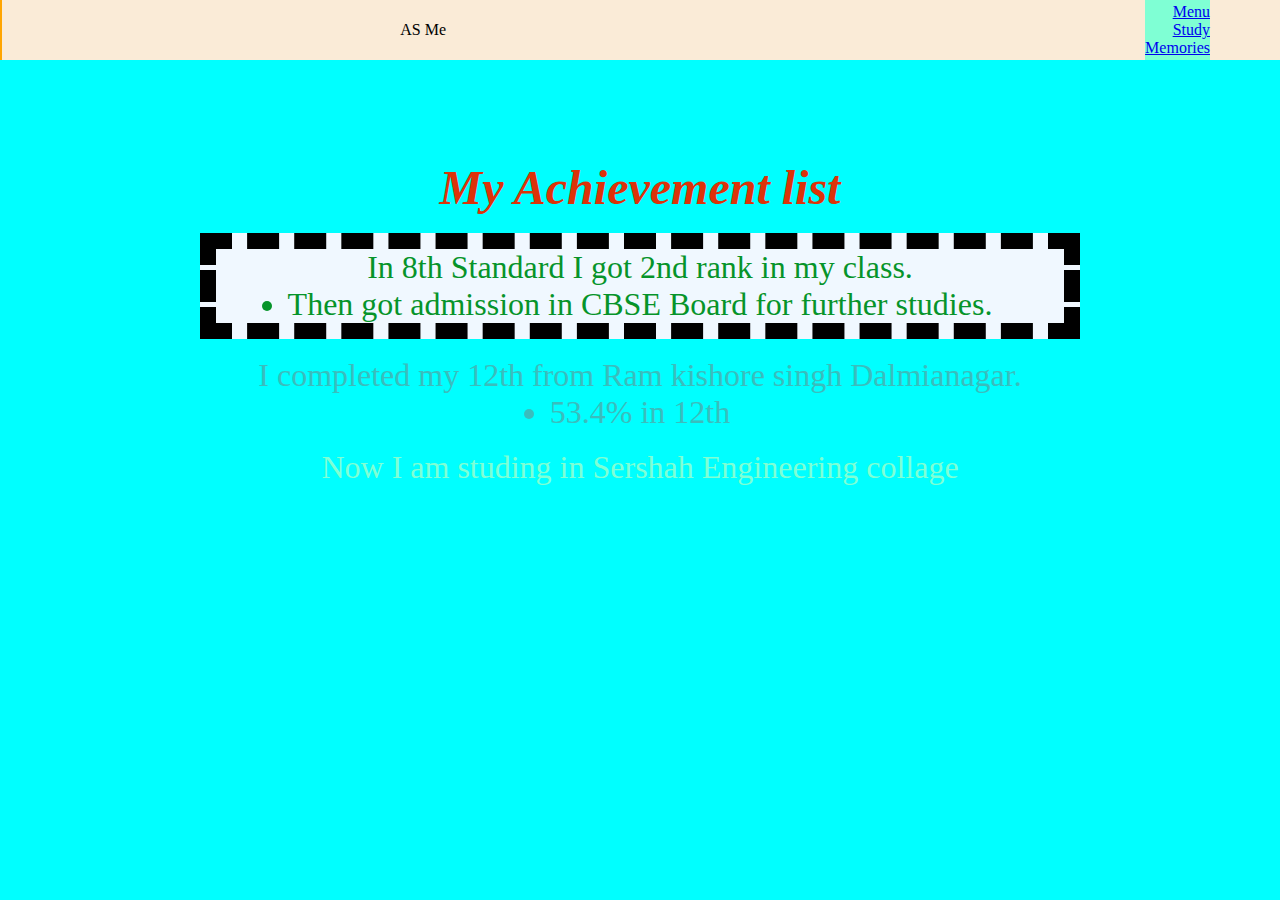
<file: achivement.html>
<!DOCTYPE html>
<html lang="en">
<head>
    <meta charset="UTF-8">
    <meta name="viewport" content="width=device-width, initial-scale=1.0">
    <title>Achievement MD Raiyan</title>
    <link rel="stylesheet" href="achievement.css">
    <style>

    </style>
</head>
<body>
    <header>
        <div class="head">
            Achievement of MD Raiyan
        </div>
        <br><br>
    </div>
    <div class="logo"> AS Me </div>
    
        <div class="left">
        <div class="2"><a href="index.html">Menu</a></div>
        <div class="3"><a href="study.html">Study </a></div>
        <div class="4"><a href="memories.html">Memories</a></div>
    
    </header>
    <main>
        <h2 class="main1">My  Achievement list</h2>
       
       <br> <div class="tenth">In 8th Standard I got 2nd rank in my class.
            <li>Then got admission in CBSE Board for further studies.</li>
        </div>
        <br>
        <div class="twelth">
            <p> I completed my 12th from Ram kishore singh Dalmianagar. </p>
        
        <li>53.4% in 12th</li></div>
        <br>
        <div class="collage">Now I am studing in Sershah Engineering collage </div>
         
    </main>
    <br><br>
</body>
</html>
</file>
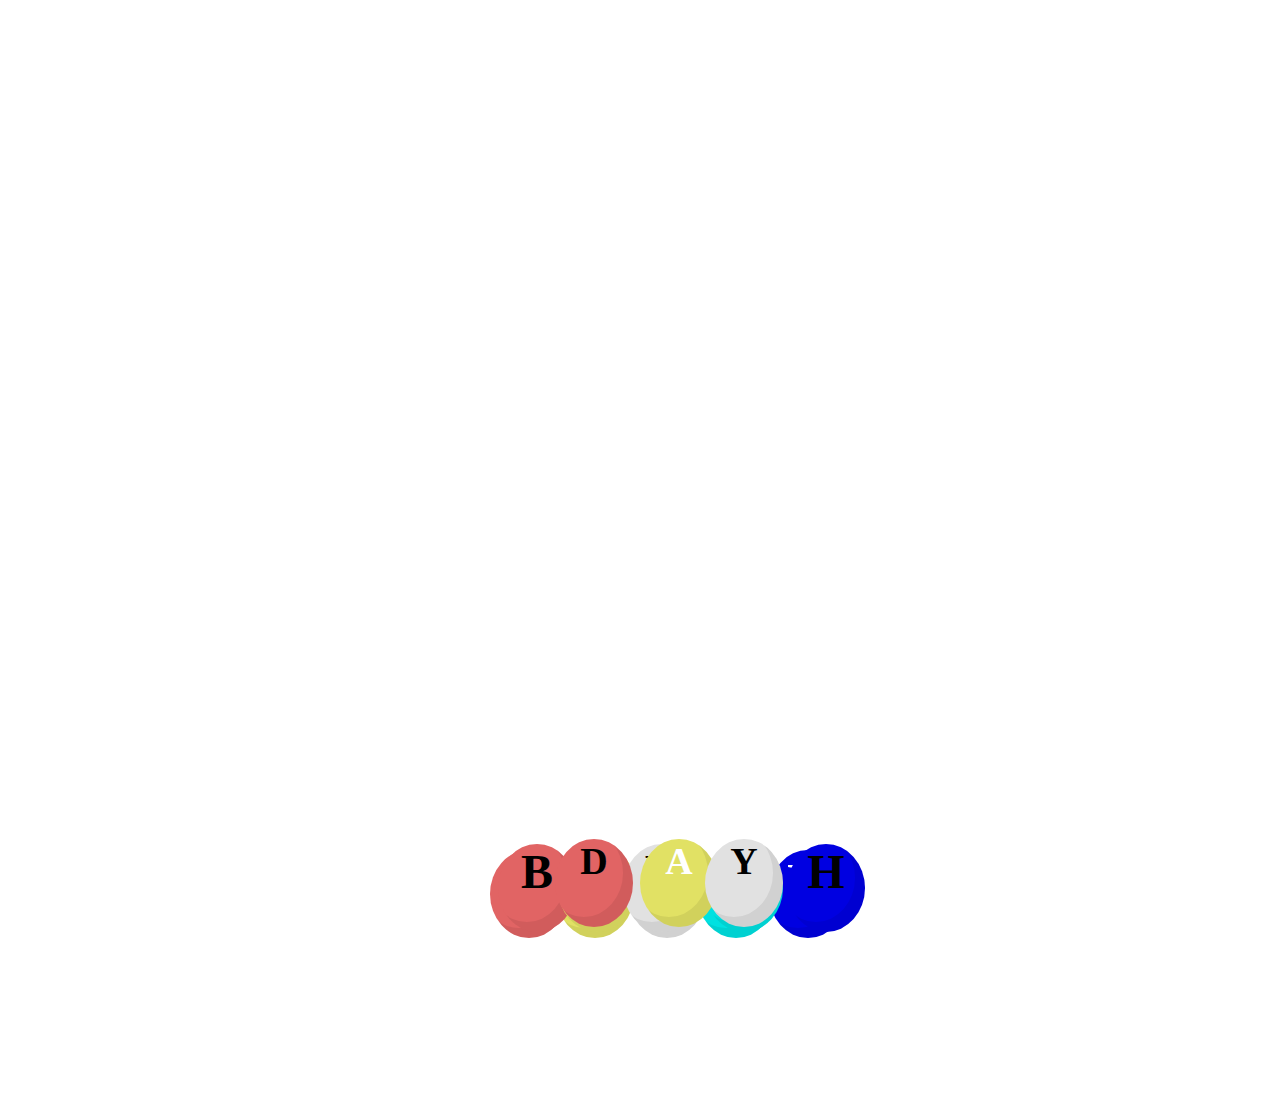
<file: inex.html>
<!DOCTYPE html>
<html lang="en">
<head>
    <meta charset="UTF-8">
    <meta name="viewport" content="width=div, initial-scale=1.0">
    <title>Birhtday</title>
    <STyle>
        body {
            margin: 50px;
        text-align: center;
        background-size: cover;
        background-position: center;
         background-image:  url(https://i.ibb.co/qmDSRDX/A-happy-coup-4f6510ae-dd28-4dbb-9587-cd0cf560ba9e.png);
        height: 100vh;
        width: 100%;
        overflow: hidden;
    }
    .balloon_container{
        position: relative;
      bottom: -800px;
      margin-right: 100px;
    }
    .balloon{
        display: inline-block;
        width: 78px;
       height: 88px;
       border-radius: 80%;
       position: relative;
       box-shadow: inset -10px -10px rgba(0, 0, 0, 0.07);
       transition: transform 0.5s ease;
       z-index: 10;
       transform-origin: bottom center;
       color: white;
       font-weight: bold;
       font-family: cursiVe;  
    }
    .balloon1{
     animation: balloons1 forwards;
     font-size: 58PX;

    }
    .balloon2{
     animation: balloons2 forwards;
     font-size: 48PX;
     top: -94px;
    }
    .balloon3{
     animation: balloons3 forwards;
     font-size: 38px;
     bottom: 187px;
    }
    @keyframes balloons1{
    0%{ transform:translateY(10vh) rotate3d(1,1,1,90deg);opacity: 1; }
    10%{ transform:translateY(-10vh) rotate3d(1,1,1,180deg);opacity: 1; }
    100%{ transform:translateY(-800px) rotate3d(1,1,1,360deg);opacity: 1;}
} 
@keyframes balloons2{
    0%{ transform:translateY(10vh) rotate3d(1,1,1,360deg);opacity: 1; }
    10%{ transform:translateY(-10vh) rotate3d(1,1,1,180deg);opacity: 1; }
    100%{ transform:translateY(-700px) rotate3d(1,1,1,0deg);opacity: 1;}
} 
@keyframes balloons3{
    0%{ transform:translateY(10vh) rotate3d(1,1,1,90deg);opacity: 1; }
    10%{ transform:translateY(-10vh) rotate3d(1,1,1,180deg);opacity: 1; }
    100%{ transform:translateY(-600px) rotate3d(1,1,1,0deg);opacity: 1;}
} 
.balloon1:nth-child(1){background: rgba(225, 100, 100); animation-duration:3.0s;left: 53px; }
.balloon1:nth-child(1){ ::before{color: rgba(225, 100, 100); }}
.balloon1:nth-child(2){background: rgba(225, 225, 100); animation-duration:4.1s;left: 37px; }
.balloon1:nth-child(2){ ::before{color: rgba(225, 225, 100); }}
.balloon1:nth-child(3){background-color: rgba(225, 225, 225); animation-duration:5.2s;left: 27px; color: black; }
.balloon1:nth-child(3){ ::before { color: rgba(225, 225, 225,);}}
.balloon1:nth-child(4){background: rgba(0, 225, 225); animation-duration:6.3s;left: 14px; }
.balloon1:nth-child(4){::before { color: rgba(0, 225, 225)}  }  
.balloon1:nth-child(5){background: rgba(0, 0, 225); animation-duration:4.4s;left: 4px; }
.balloon1:nth-child(5){::before { color: rgba(0, 0, 225)}  }  
 
.balloon2:nth-child(1){background-color: rgba(225, 100, 100); animation-duration:3.0s;left: 61px; color: black; }
.balloon2:nth-child(1){::before { color: rgba(225,100, 100);} }
.balloon2:nth-child(2){background: rgba(225, 225, 100 ); animation-duration:6.3s;left: 39px; }
.balloon2:nth-child(2){::before { color: rgba(225, 225, 100)}  }  
.balloon2:nth-child(3){background: rgba(225, 225, 225); animation-duration:5.2s;left: 22px; color: black; }
.balloon2:nth-child(3){::before{ color: rgba(225, 225, 225)}  }  
.balloon2:nth-child(4){background: rgba(0, 225, 225); animation-duration:5.2s;left: 22px; color: black; }
.balloon2:nth-child(4){::before { color: rgba(0, 225, 225)}  }  
.balloon2:nth-child(5){background: rgba(0, 0, 225); animation-duration:5.2s;left: 22px; color: black; }
.balloon2:nth-child(5){::before { color: rgba(0, 0, 225)}  }  

.balloon3:nth-child(1){background-color: rgba(225, 100, 100); animation-duration:6.0s;left: 36px; color: black; }
.balloon3:nth-child(1){::before { color: rgba(225,100, 100);} }
.balloon3:nth-child(2){background: rgba(225, 225, 100 ); animation-duration:6.3s;left: 39px; }
.balloon3:nth-child(2){::before { color: rgba(225, 225, 100)}  }  
.balloon3:nth-child(3){background: rgba(225, 225, 225); animation-duration:5.2s;left: 22px; color: black; }
.balloon3:nth-child(3){::before { color: rgba(225, 225, 225)}  }  










</STyle>
</head>
<body>
    <div class="balloon_container">
     <div class="balloon balloon1">H</div>  
     <div class="balloon balloon1">A</div>
     <div class="balloon balloon1">P</div>
     <div class="balloon balloon1">P</div> 
     <div class="balloon balloon1">Y</div>
    </div>
    <div class="balloon_container">
        <div class="balloon balloon2">B</div>  
        <div class="balloon balloon2">I</div>
        <div class="balloon balloon2">R</div> 
        <div class="balloon balloon2">T</div>
        <div class="balloon balloon2">H</div>
    </div>
    <div class="balloon_container">
        <div class="balloon balloon3">D</div>  
        <div class="balloon balloon3">A</div>
        <div class="balloon balloon3">Y</div>
    </div>
</body>
</html>
</file>
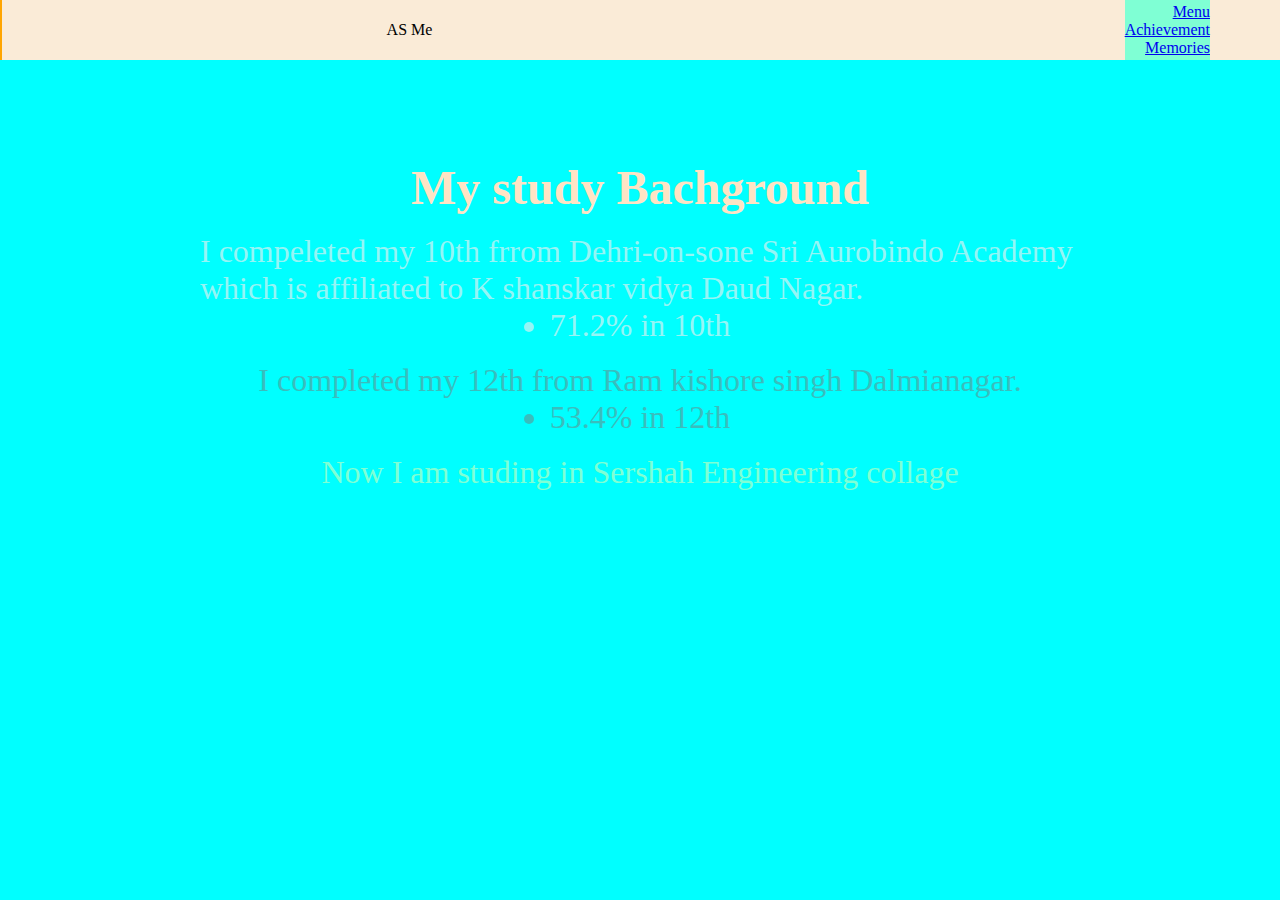
<file: study.html>
<!DOCTYPE html>
<html lang="en">
<head>
    <meta charset="UTF-8">
    <meta name="viewport" content="width=device-width, initial-scale=1.0">
    <title>Study details of MD Raiyan</title>
    <link rel="stylesheet" href="study.css">
    <style>

    </style>
</head>
<body>
    <header>
        <div class="head">
            Study Details of MD Raiyan
        </div>
        <br><br>
    </div>
    <div class="logo"> AS Me </div>
    
        <div class="left">
        <div class="2"><a href="index.html">Menu</a></div>
        <div class="3"><a href="achivement.html">Achievement</a></div>
        <div class="4"><a href="memories.html">Memories</a></div>
    
    </header>
    <main>
        <h2 class="main1">My study Bachground</h2>
       
       <br> <div class="tenth">I compeleted my  10th frrom Dehri-on-sone Sri Aurobindo Academy which is affiliated to K shanskar vidya Daud Nagar.
            <li>71.2% in 10th</li>
        </div>
        <br>
        <div class="twelth">
            <p> I completed my 12th from Ram kishore singh Dalmianagar. </p>
        
        <li>53.4% in 12th</li></div>
        <br>
        <div class="collage">Now I am studing in Sershah Engineering collage </div>
         
    </main>
    <br><br>
</body>
</html>
</file>
<file: achievement.css>
body{
    background-color: aqua;
    background-image: url(https://i.ibb.co/DQbbtnT/bgachievement.jpg);
   
}
*{
    margin: 0;
    padding: 0;
    

}
html,body{
    width: 100%;
    height: 100%;}
.head{
    background-color: rgb(213, 159, 159);
    display: flex;
    align-items: center;
     height: 60px;
     background-color: rgb(224, 224, 92);  
        border-right:.15rem solid orange;
        width: 0;
        font-size: 3rem;
        white-space: nowrap;

        overflow: hidden;
        animation: main 5s steps(50 ,end ) infinite forwards;
     
}
    
  
header{
    display: flex;
    background-color: antiquewhite;
    display: flex;
   justify-content: space-between;
}
.left{
    background-color: aquamarine;
    display: flex;
    justify-content: center;
    align-items: flex-end;
    font-size: 1rem;
    flex-direction: column;
    margin-right: 70px;

}
main{
    display: flex;
    flex-direction: column;
    
    margin-top: 100px;
    margin-left: 100px;
    margin-right: 100px;
    height: 250px;
   
    background-position: center;
   
}
.logo{
   display: flex;
   align-items: center;
   margin-right: 600px;
   margin-left: 200px;

}
@keyframes main{
    0%{
        width: 0;
    }
    50%{
        width: 100%;}
}
.main1{
    display: flex;
    color: rgb(220, 51, 9);
    align-items: center;
    justify-content: center;
    font-style: oblique;
    margin-left: 200px;
    margin-right: 200px;
    font-size: 3rem;
   
}
.tenth{
    display: flex;
    color: rgb(6, 148, 42);
    font-style: oblique;
    background-color: aliceblue;
    
    border: 1rem;
    border-color: black;
    border-style: dashed;
    align-items: center;
    font-style: inherit;
    justify-content: center;
    flex-direction: column;
    margin-right: 100px;
    margin-left: 100px;
    
    font-size: 2rem;
   
}
.twelth{
    display: flex;
    color: rgb(58, 189, 189);
    align-items: center;
    justify-content: center;
    flex-direction: column;
    margin-right: 100px;
    margin-left: 100px;
    font-size: large;
    font-size: 2rem;
}
.collage{
    display: flex;
    color: aquamarine;
    align-items: center;
    justify-content: center;
    flex-direction: column;
    margin-right: 100px;
    margin-left: 100px;
    font-size: large;
    font-size: 2rem;
}
</file>
<file: study.css>
body{
    background-color: aqua;
    background-image: url(https://i.ibb.co/j4BC7FH/code.jpg);
   
}
*{
    margin: 0;
    padding: 0;
    

}
html,body{
    width: 100%;
    height: 100%;}
.head{
    background-color: rgb(213, 159, 159);
    display: flex;
    color: blue;
    align-items: center;
     height: 60px;
     background-color: rgb(224, 224, 92);  
        border-right:.15rem solid orange;
        width: 0;
        font-size: 3rem;
        white-space: nowrap;

        overflow: hidden;
        animation: main 5s steps(50 ,end ) infinite forwards;
     
}
    
  
header{
    display: flex;
    background-color: antiquewhite;
    display: flex;
   justify-content: space-between;
}
.left{
    background-color: aquamarine;
    display: flex;
    justify-content: center;
    align-items: flex-end;
    font-size: 1rem;
    flex-direction: column;
    margin-right: 70px;

}
main{
    display: flex;
    flex-direction: column;
    
    margin-top: 100px;
    margin-left: 100px;
    margin-right: 100px;
    height: 250px;
   
    background-position: center;
   
}
.logo{
   display: flex;
   align-items: center;
   margin-right: 600px;
   margin-left: 200px;

}
@keyframes main{
    0%{
        width: 0;
    }
    50%{
        width: 100%;}
}
.main1{
    display: flex;
    color: bisque;
    align-items: center;
    justify-content: center;
    margin-left: 200px;
    margin-right: 200px;
    font-size: 3rem;
   
}
.tenth{
    display: flex;
    color: rgb(149, 245, 245);
    align-items: center;
    justify-content: center;
    flex-direction: column;
    margin-right: 100px;
    margin-left: 100px;
    
    font-size: 2rem;
   
}
.twelth{
    display: flex;
    color: rgb(58, 189, 189);
    align-items: center;
    justify-content: center;
    flex-direction: column;
    margin-right: 100px;
    margin-left: 100px;
    font-size: large;
    font-size: 2rem;
}
.collage{
    display: flex;
    color: aquamarine;
    align-items: center;
    justify-content: center;
    flex-direction: column;
    margin-right: 100px;
    margin-left: 100px;
    font-size: large;
    font-size: 2rem;
}
</file>
